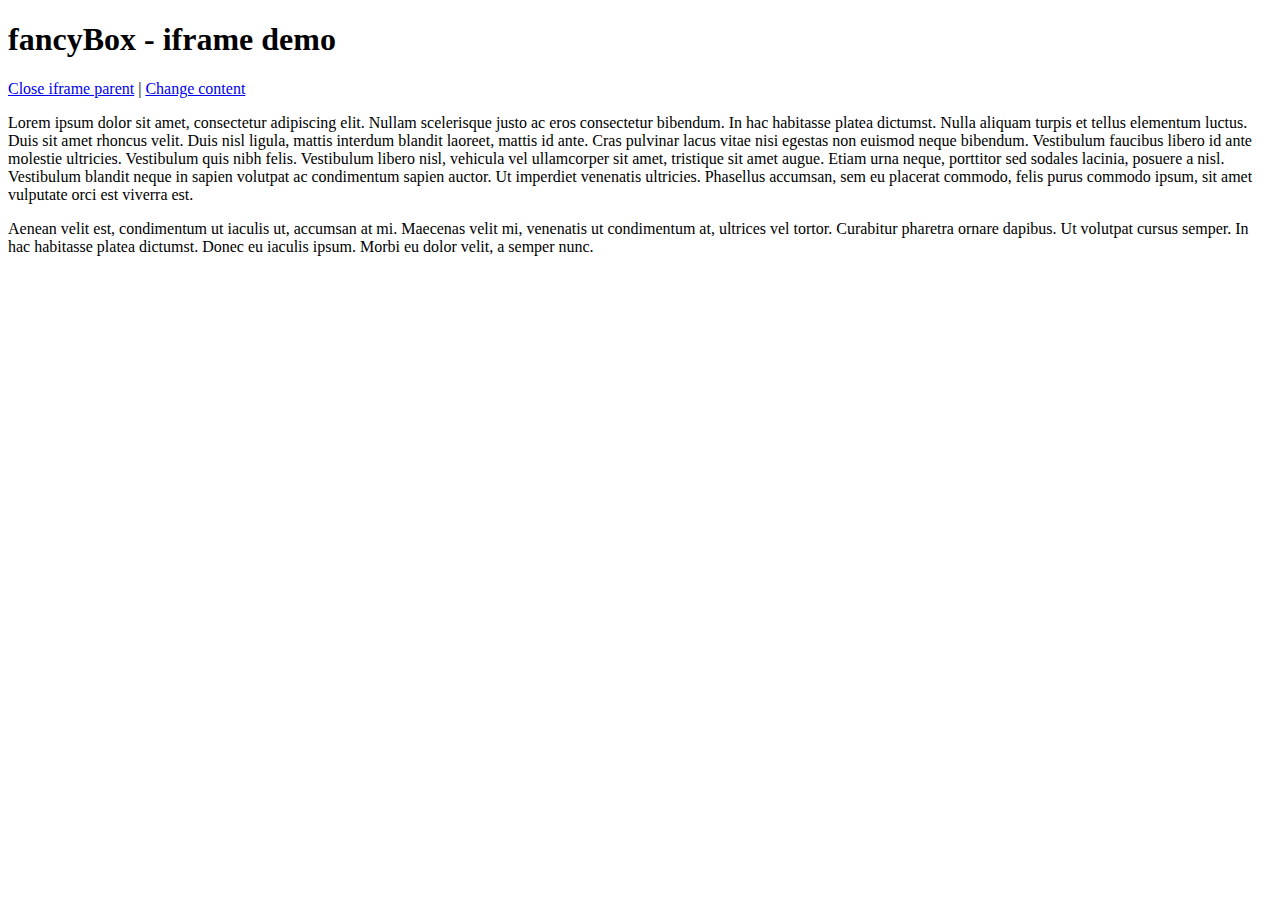
<file: Galeria/iframe.html>
<!DOCTYPE html>
<html>
<head>
	<title>fancyBox - iframe demo</title>
	<meta http-equiv="Content-Type" content="text/html; charset=UTF-8" />
</head>
<body>
	<h1>fancyBox - iframe demo</h1>

	<p>
		<a href="javascript:parent.jQuery.fancybox.close();">Close iframe parent</a>

		|

		<a href="javascript:parent.jQuery.fancybox.open({href : '1_b.jpg', title : 'My title'});">Change content</a>
	</p>

	<p>
		Lorem ipsum dolor sit amet, consectetur adipiscing elit. Nullam scelerisque justo ac eros consectetur bibendum. In hac habitasse platea dictumst. Nulla aliquam turpis et tellus elementum luctus. Duis sit amet rhoncus velit. Duis nisl ligula, mattis interdum blandit laoreet, mattis id ante. Cras pulvinar lacus vitae nisi egestas non euismod neque bibendum. Vestibulum faucibus libero id ante molestie ultricies. Vestibulum quis nibh felis. Vestibulum libero nisl, vehicula vel ullamcorper sit amet, tristique sit amet augue. Etiam urna neque, porttitor sed sodales lacinia, posuere a nisl. Vestibulum blandit neque in sapien volutpat ac condimentum sapien auctor. Ut imperdiet venenatis ultricies. Phasellus accumsan, sem eu placerat commodo, felis purus commodo ipsum, sit amet vulputate orci est viverra est.
	</p>

	<p>
		Aenean velit est, condimentum ut iaculis ut, accumsan at mi. Maecenas velit mi, venenatis ut condimentum at, ultrices vel tortor. Curabitur pharetra ornare dapibus. Ut volutpat cursus semper. In hac habitasse platea dictumst. Donec eu iaculis ipsum. Morbi eu dolor velit, a semper nunc.
	</p>
</body>
</html>
</file>
